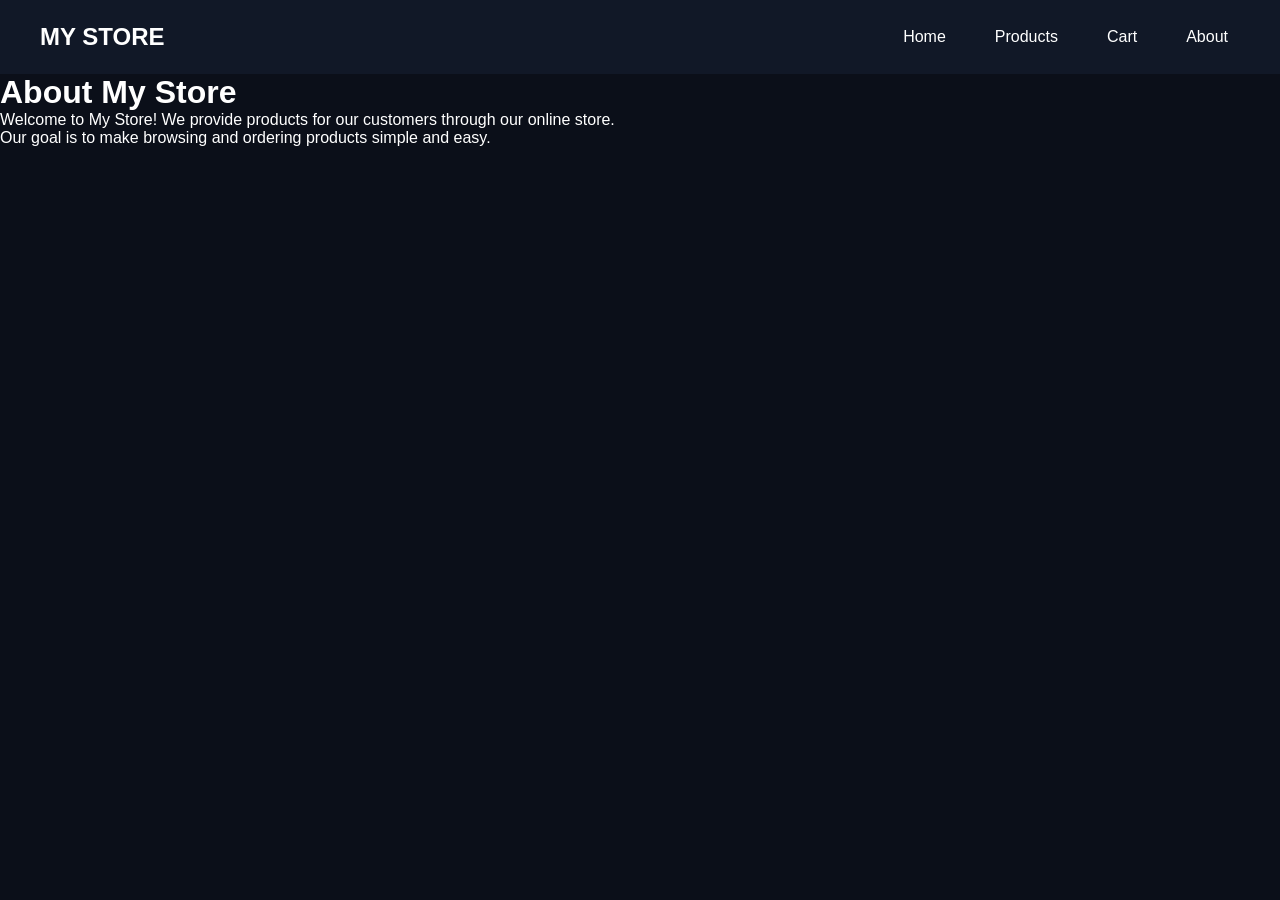
<file: about.html>
<!DOCTYPE html>
<html>
<head>
    <title>About - My Store</title>
    <link rel="stylesheet" href="style.css">
</head>

<body>

<nav class="navbar">
    <div class="logo">MY STORE</div>

    <div class="nav-links">
        <a href="index.html">Home</a>
        <a href="products.html">Products</a>
        <a href="cart.html">Cart</a>
        <a href="about.html">About</a>
    </div>
</nav>

<div class="about">
    <h1>About My Store</h1>

    <p>
        Welcome to My Store!
        We provide products for our customers through our online store.
    </p>

    <p>
        Our goal is to make browsing and ordering products simple and easy.
    </p>
</div>

</body>
</html>
</file>
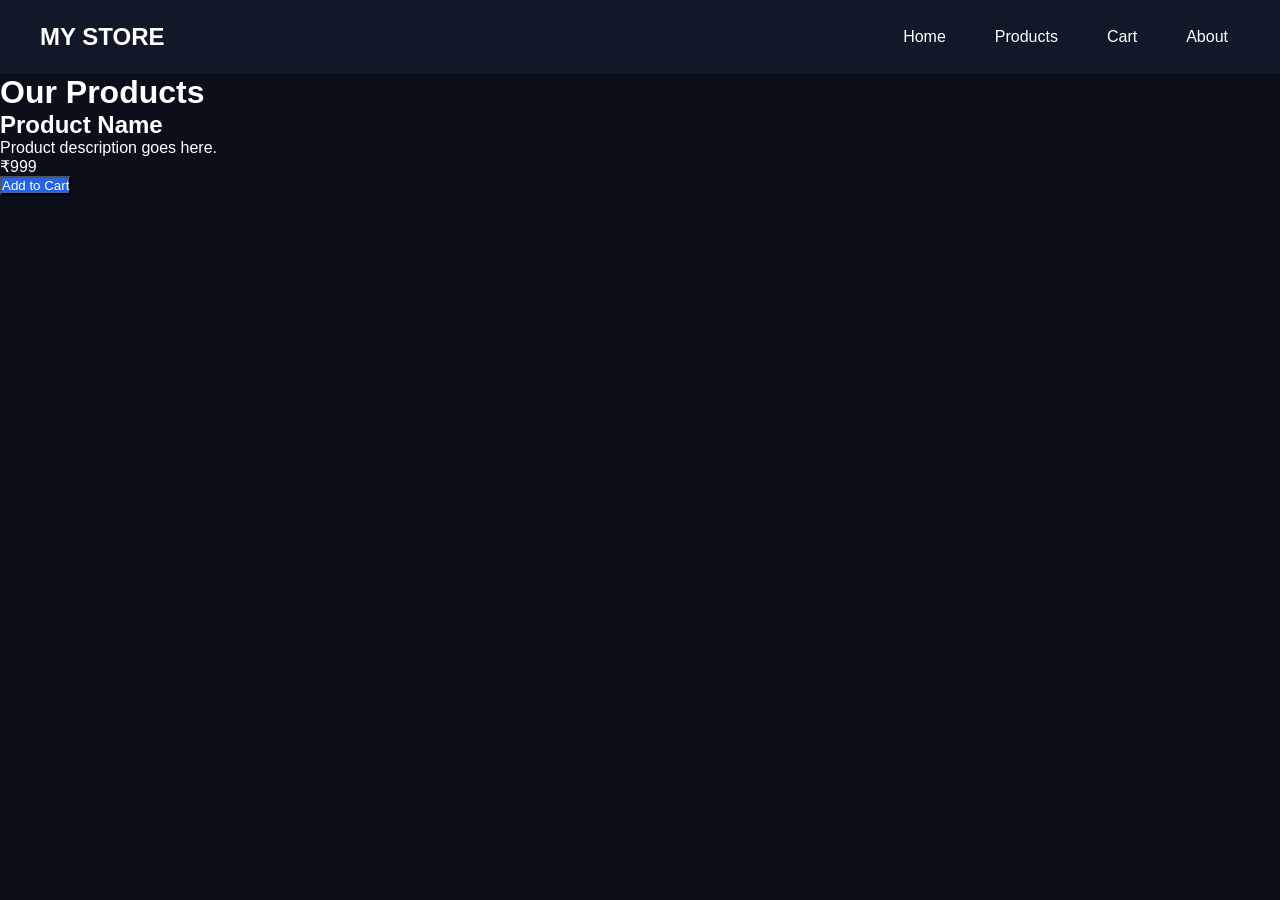
<file: products.html>
<!DOCTYPE html>
<html>
<head>
    <title>Products - My Store</title>
    <link rel="stylesheet" href="style.css">
</head>

<body>

<nav class="navbar">
    <div class="logo">MY STORE</div>

    <div class="nav-links">
        <a href="index.html">Home</a>
        <a href="products.html">Products</a>
        <a href="cart.html">Cart</a>
        <a href="about.html">About</a>
    </div>
</nav>

<div class="products">
    <h1>Our Products</h1>

    <div class="product-card">
        <h2>Product Name</h2>
        <p>Product description goes here.</p>
        <p>₹999</p>

        <button>Add to Cart</button>
    </div>

</div>

</body>
</html>
</file>
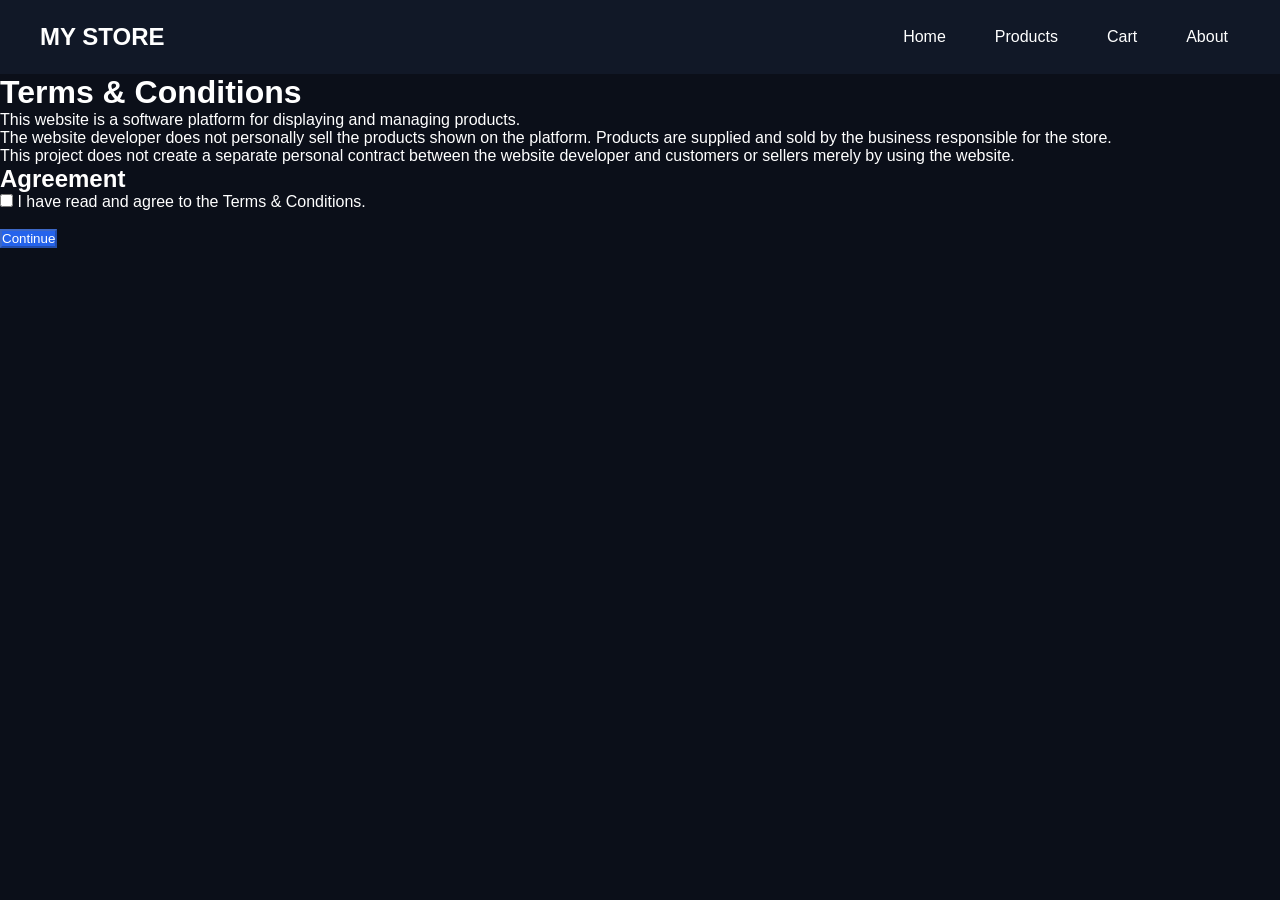
<file: terms.html>
<!DOCTYPE html>
<html>
<head>
    <title>Terms & Conditions - My Store</title>
    <link rel="stylesheet" href="style.css">
</head>

<body>

<nav class="navbar">
    <div class="logo">MY STORE</div>

    <div class="nav-links">
        <a href="index.html">Home</a>
        <a href="products.html">Products</a>
        <a href="cart.html">Cart</a>
        <a href="about.html">About</a>
    </div>
</nav>

<div class="terms">
    <h1>Terms & Conditions</h1>

    <p>
        This website is a software platform for displaying and managing products.
    </p>

    <p>
        The website developer does not personally sell the products shown on the
        platform. Products are supplied and sold by the business responsible for
        the store.
    </p>

    <p>
        This project does not create a separate personal contract between the
        website developer and customers or sellers merely by using the website.
    </p>

    <h2>Agreement</h2>

    <label>
        <input type="checkbox" id="agree">
        I have read and agree to the Terms & Conditions.
    </label>

    <br><br>

    <button id="continueButton" disabled>Continue</button>
</div>

<script>
    const checkbox = document.getElementById("agree");
    const button = document.getElementById("continueButton");

    checkbox.addEventListener("change", function () {
        button.disabled = !checkbox.checked;
    });
</script>

</body>
</html>
</file>
<file: style.css>
body {
    background: red;
}
:root {
    --background: #0b0f19;
    --interface: #151b2b;
    --primary: #2563eb;
    --secondary: #3b82f6;
    --text: #ffffff;
    --text-muted: #aab2c0;
    --border: #26324a;
}
body {
    background-color: var(--background);
    color: var(--text);
}

.product {
    background-color: var(--interface);
    border: 1px solid var(--border);
}

button {
    background-color: var(--primary);
    color: var(--text);
}
.navbar {
    background-color: var(--interface);
    display: flex;
    justify-content: space-between;
    align-items: center;
    padding: 15px 30px;
}

.logo {
    font-size: 22px;
    font-weight: bold;
}

.nav-links {
    display: flex;
    gap: 25px;
}

.nav-links a {
    color: var(--text);
    text-decoration: none;
    padding: 8px 12px;
    border-radius: 8px;
}
.nav-links a:hover {
    color: var(--secondary);
}
* {
    margin: 0;
    padding: 0;
    box-sizing: border-box;
}

body {
    font-family: Arial, sans-serif;
    background: #0b0f19;
    color: white;
}

.navbar {
    display: flex;
    justify-content: space-between;
    align-items: center;
    padding: 20px 40px;
    background: #111827;
}

.logo {
    font-size: 24px;
    font-weight: bold;
}

.nav-links {
    display: flex;
    gap: 25px;
}

.nav-links a {
    color: white;
    text-decoration: none;
}

.nav-links a:hover {
    color: #60a5fa;
}

.home {
    text-align: center;
    padding: 100px 20px;
}

.home h1 {
    font-size: 50px;
    margin-bottom: 15px;
}

.home p {
    font-size: 20px;
    color: #b8c1d1;
    margin-bottom: 30px;
}

.home button {
    padding: 12px 25px;
    font-size: 18px;
    border: none;
    border-radius: 8px;
    cursor: pointer;
}
</file>
